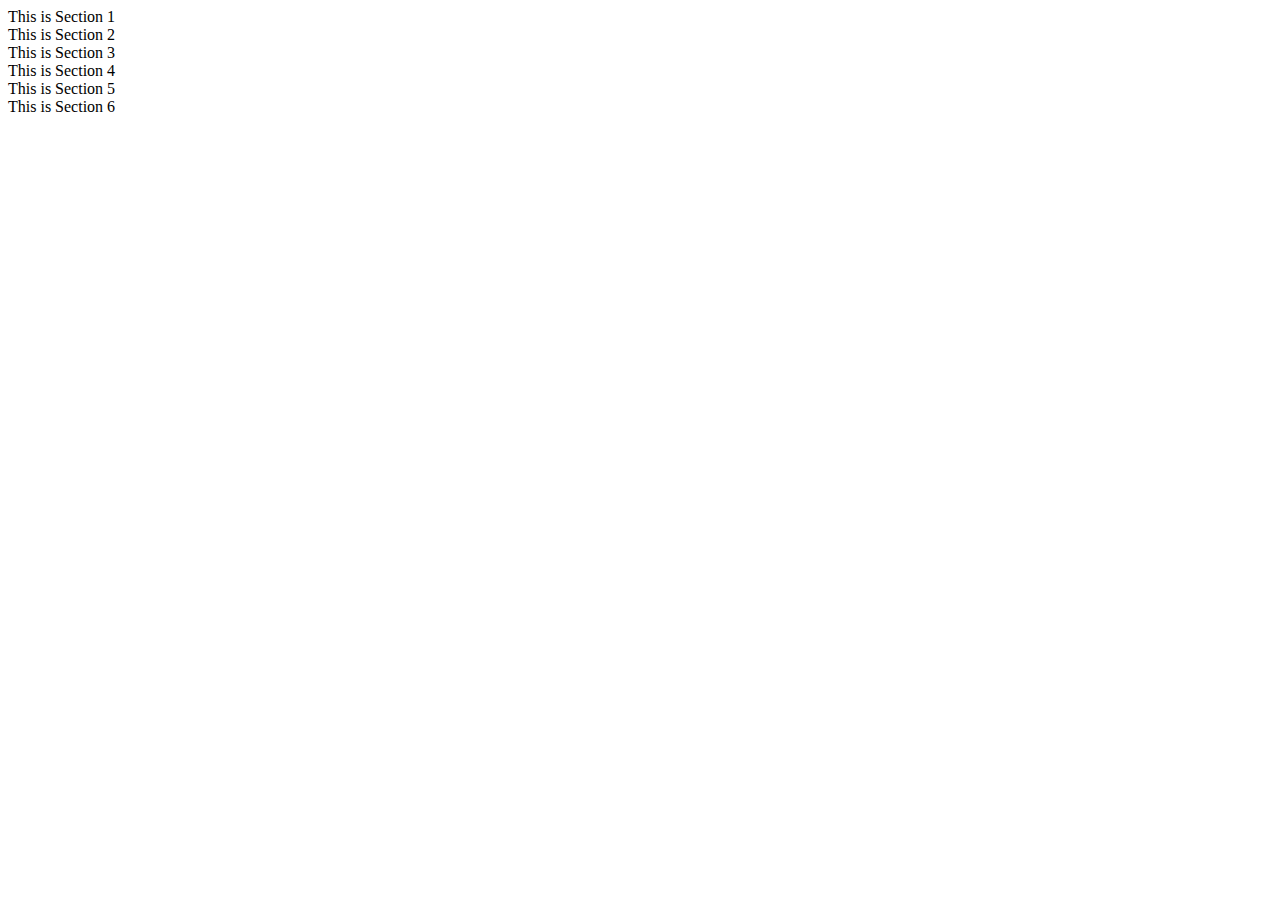
<file: test.html>
<!DOCTYPE html>
<html lang="en">
<head>
    <meta charset="UTF-8">
    <meta name="viewport" content="width=device-width, initial-scale=1.0">
    <title>Document</title>
</head>
<body>
    <section>
        <div class="outer">
            <div class="inner">This is Section 1</div>
        </div>
    </section>
    <section>
        <div class="outer">
            <div class="inner">This is Section 2</div>
        </div>
    </section>
    <section>
        <div class="outer">
            <div class="inner">This is Section 3</div>
        </div>
    </section>
    <section>
        <div class="outer">
            <div class="inner">This is Section 4</div>
        </div>
    </section>
    <section>
        <div class="outer">
            <div class="inner">This is Section 5</div>
        </div>
    </section>
    <section>
        <div class="outer">
            <div class="inner">This is Section 6</div>
        </div>
    </section>
</body>
</html>
</file>
